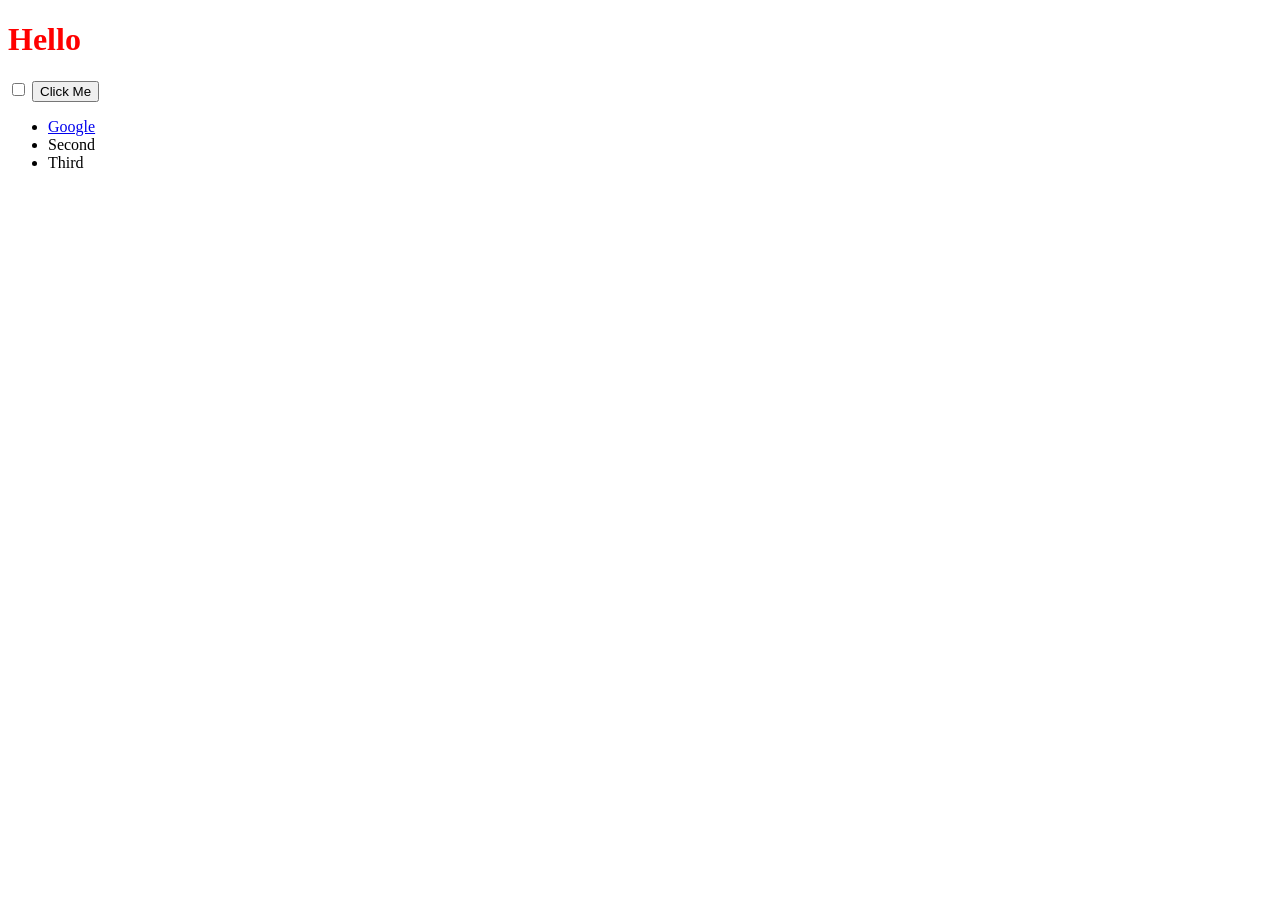
<file: 1.1 JavaScript/3.2 Dom Challenge/index.html>
<!DOCTYPE html>
<html lang="en" dir="ltr">
  <head>
    <meta charset="utf-8">
    <title>My Website</title>
    <link rel="stylesheet" href="styles.css">

  </head>
  <body>

    <h1 id="title">Hello</h1>

    <input type="checkbox">

    <button class="button">Click Me</button>

    <ul>
      <li class="list">
        <a href="https://www.google.com">Google</a>
      </li>
      <li class="list">Second</li>
      <li class="list">Third</li>
    </ul>

  </body>

</html>
</file>
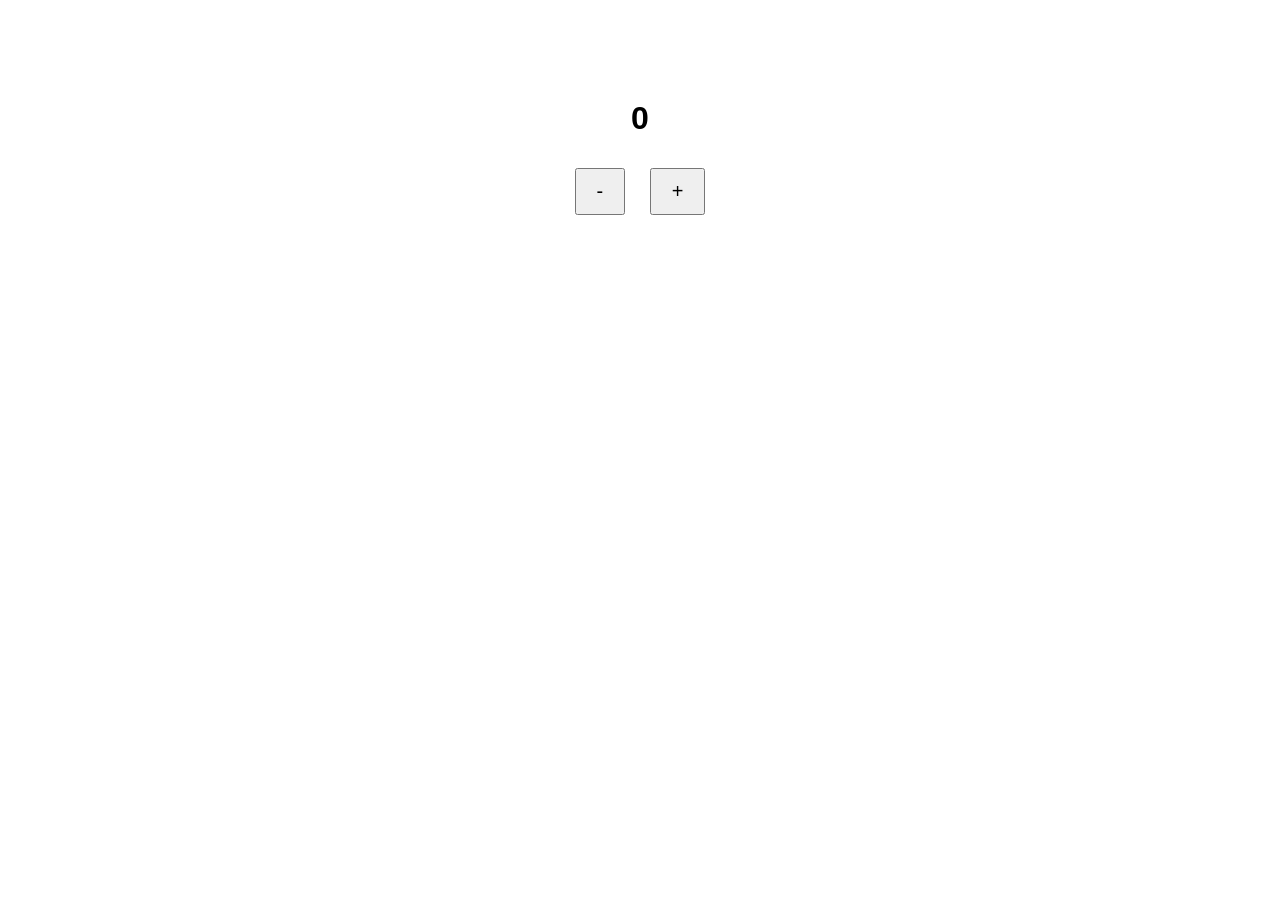
<file: 1.1 JavaScript/3.2.1 Counter App/index.html>
<!DOCTYPE html>
<html>
<head>
    <title>Counter App</title>
    <link rel="stylesheet" href="style.css">
</head>
<body>

<h1 id="count">0</h1>

<button id="dec">-</button>
<button id="inc">+</button>

<script src="script.js"></script>
</body>
</html>
</file>
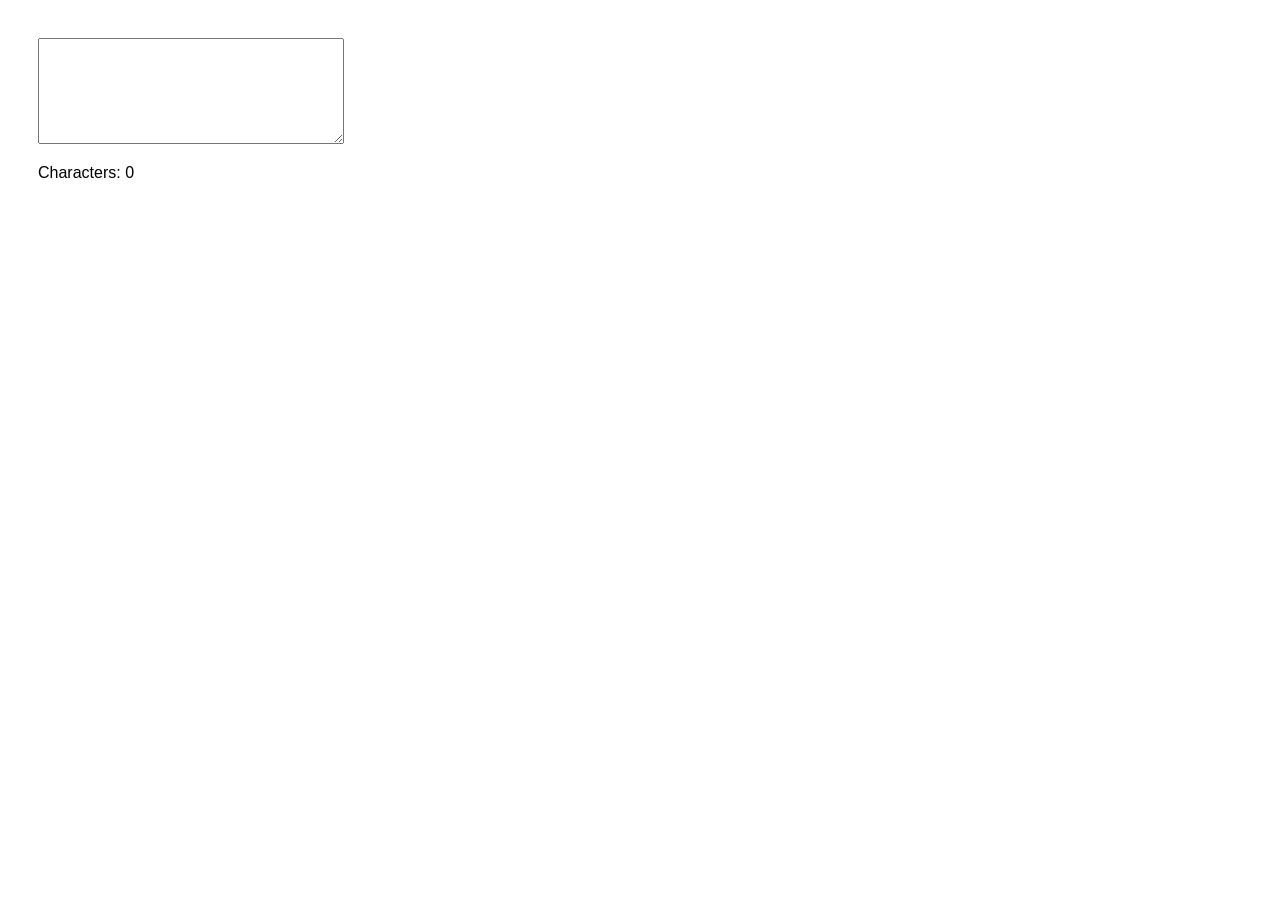
<file: 1.1 JavaScript/3.2.4 Character Counter/index.html>
<!DOCTYPE html>
<html>
<head>
    <title>Character Counter</title>
    <link rel="stylesheet" href="style.css">
</head>
<body>

<textarea id="message"></textarea>

<p>Characters: <span id="counter">0</span></p>

<script src="script.js"></script>
</body>
</html>
</file>
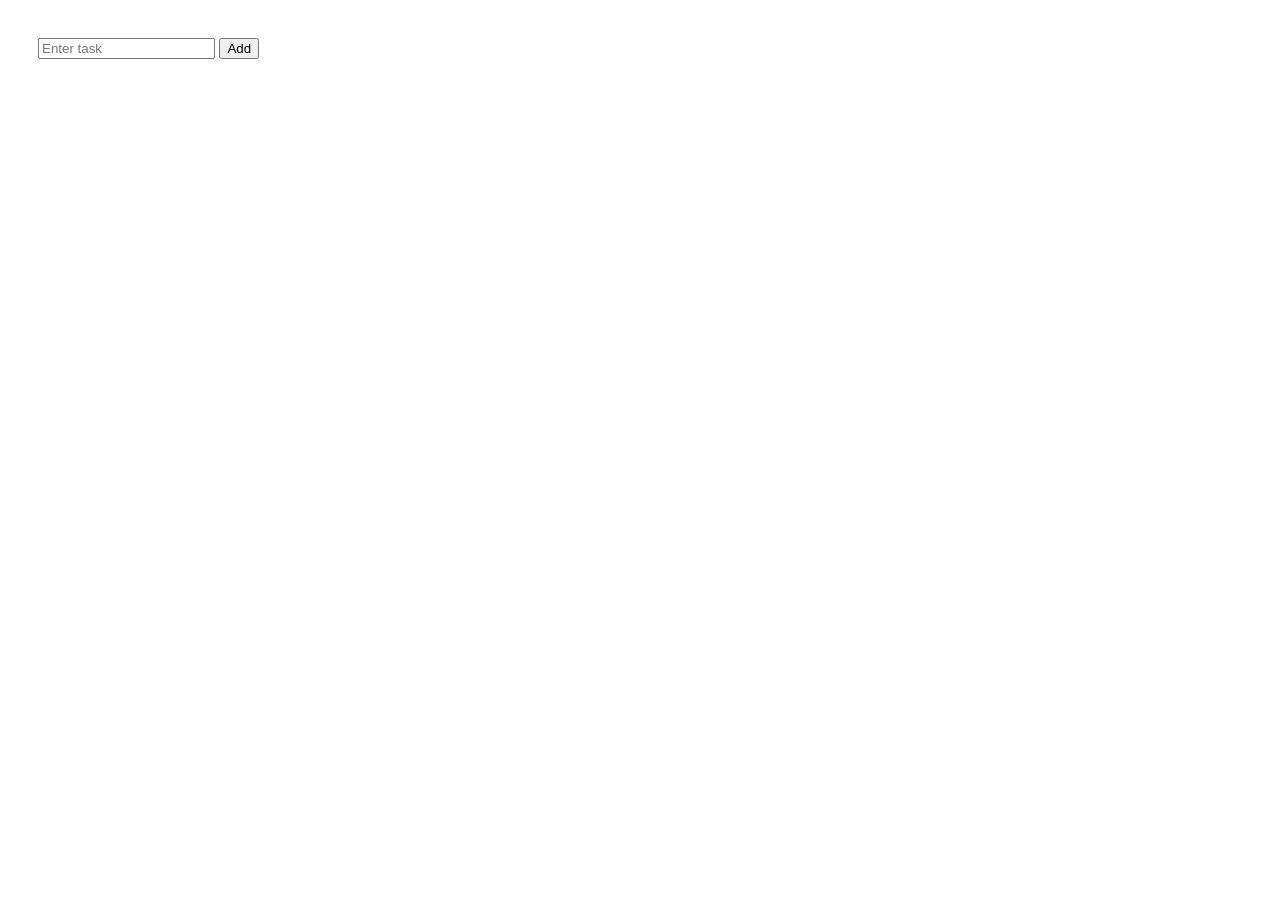
<file: 1.1 JavaScript/3.2.5 Dynamic TODO List/index.html>
<!DOCTYPE html>
<html>
<head>
    <title>Todo List</title>
    <link rel="stylesheet" href="style.css">
</head>
<body>

<input id="task" placeholder="Enter task">
<button id="addBtn">Add</button>

<ul id="list"></ul>

<script src="script.js"></script>
</body>
</html>
</file>
<file: 1.1 JavaScript/3.2 Dom Challenge/styles.css>
h1 {
  color: red;
}
.invisible{
  visibility: hidden;
}
.huge{
  font-size: 50px;
}
</file>
<file: 1.1 JavaScript/3.2.1 Counter App/style.css>
body {
    text-align: center;
    margin-top: 100px;
    font-family: Arial, sans-serif;
}

button {
    padding: 10px 20px;
    margin: 10px;
    font-size: 20px;
}
</file>
<file: 1.1 JavaScript/3.2.4 Character Counter/style.css>
body {
    font-family: Arial;
    padding: 30px;
}

textarea {
    width: 300px;
    height: 100px;
}
</file>
<file: 1.1 JavaScript/3.2.5 Dynamic TODO List/style.css>
body {
    font-family: Arial;
    padding: 30px;
}

li {
    cursor: pointer;
    margin: 10px 0;
}
</file>
